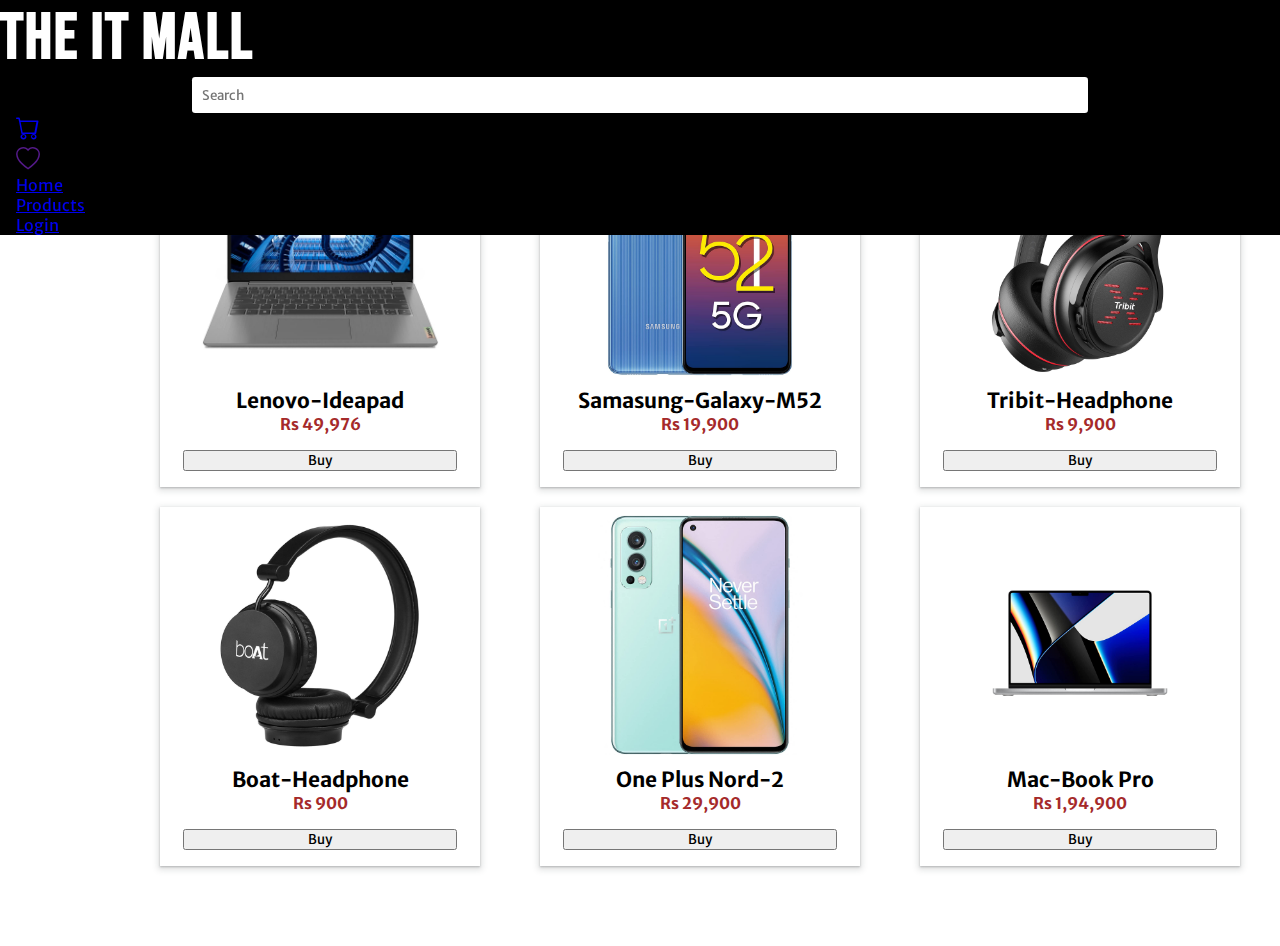
<file: index.html>
<!DOCTYPE html>
<html lang="en">
<head>
    <meta charset="UTF-8">
    <meta http-equiv="X-UA-Compatible" content="IE=edge">
    <meta name="viewport" content="width=device-width, initial-scale=1.0">
    <link rel="stylesheet" href="/css/index.css">
    <title>The IT Mall</title>
</head>
<body>
    <nav class="nav-bar">
        <h1 class="nav-brand">The IT Mall</h1>
        <div class="search">
            <input type="search" placeholder="Search">
            <i class="bi bi-list"></i>
        </div>
        <div class="nav-bar-collapse">
            <ul class="list-container">
                <li class="stacked"><a href="../home/home.html">Home</a></li>
                <li class="stacked"><a href="../product/product.html">Products</a></li>
                <li class="stacked"><a href="../wishlist/wishlist.html">Wishlist</a></li>
                <li class="stacked"><a href="../cart/cart.html">Cart</a></li>
                <li class="stacked"><a href="../login/login.html">Login</a></li>
            </ul>
        </div>
        <ul class="menus">
            <li class="menu"><a href="../cart/cart.html" id="cart"><i class="bi bi-cart"></i></a></li>
            <li class="menu"><a href="" id="wishlist"><i class="bi bi-heart"></i></a></li>
        </ul>
        <ul class="menus">
            <li class="menu"><a href="../home/home.html">Home</a></li>
            <li class="menu"><a href="../product/product.html">Products</a</li>
            <li class="menu"><a href="../login/login.html">Login</a></li>
        </ul>
    </nav>

    <main class="product-container">
    <div class="product-card">
        <div class="product-image-container">
            <img src="../images/Leneovo-Ideapad-3.jpg" alt="">
        </div>
        <div class="product-description">
            <h3 class="product-name">Lenovo-Ideapad</h3>
            <h6 class="product-price">Rs 49,976</h6>
        </div>
        <button class="btn btn-primary">Buy</button>
    </div>
    <div class="product-card">
        <div class="product-image-container">
            <img src="../images/Samasung-Galaxy-M52.jpg" alt="">
        </div>
        <div class="product-description">
            <h3 class="product-name">Samasung-Galaxy-M52</h3>
            <h6 class="product-price">Rs 19,900</h6>
        </div>
        <button class="btn btn-primary">Buy</button>
    </div>
    <div class="product-card">
        <div class="product-image-container">
            <img src="../images/Tribit-Headphone.jpg" alt="">
        </div>
        <div class="product-description">
            <h3 class="product-name">Tribit-Headphone</h3>
            <h6 class="product-price">Rs 9,900</h6>
        </div>
        <button class="btn btn-primary">Buy</button>
    </div>
    <div class="product-card">
        <div class="product-image-container">
            <img src="../images/Boat-Headphone.jpg" alt="Boat-Headphone">
        </div>
        <div class="product-description">
            <h3 class="product-name">Boat-Headphone</h3>
            <h6 class="product-price">Rs 900</h6>
        </div>
        <button class="btn btn-primary">Buy</button>
    </div>
    <div class="product-card">
        <div class="product-image-container">
            <img src="../images/One Plus Nord-2.jpg" alt="One Plus Nord-2">
        </div>
        <div class="product-description">
            <h3 class="product-name">One Plus Nord-2</h3>
            <h6 class="product-price">Rs 29,900</h6>
        </div>
        <button class="btn btn-primary">Buy</button>
    </div>
    <div class="product-card">
        <div class="product-image-container">
            <img src="../images/McBook Pro.jpg" alt="Mac-Book Pro">
        </div>
        <div class="product-description">
            <h3 class="product-name">Mac-Book Pro</h3>
            <h6 class="product-price">Rs 1,94,900</h6>
        </div>
        <button class="btn btn-primary">Buy</button>
    </div>
    </main>
    <script src="./navigation/navigation.js"></script>
</body>
</html>
</file>
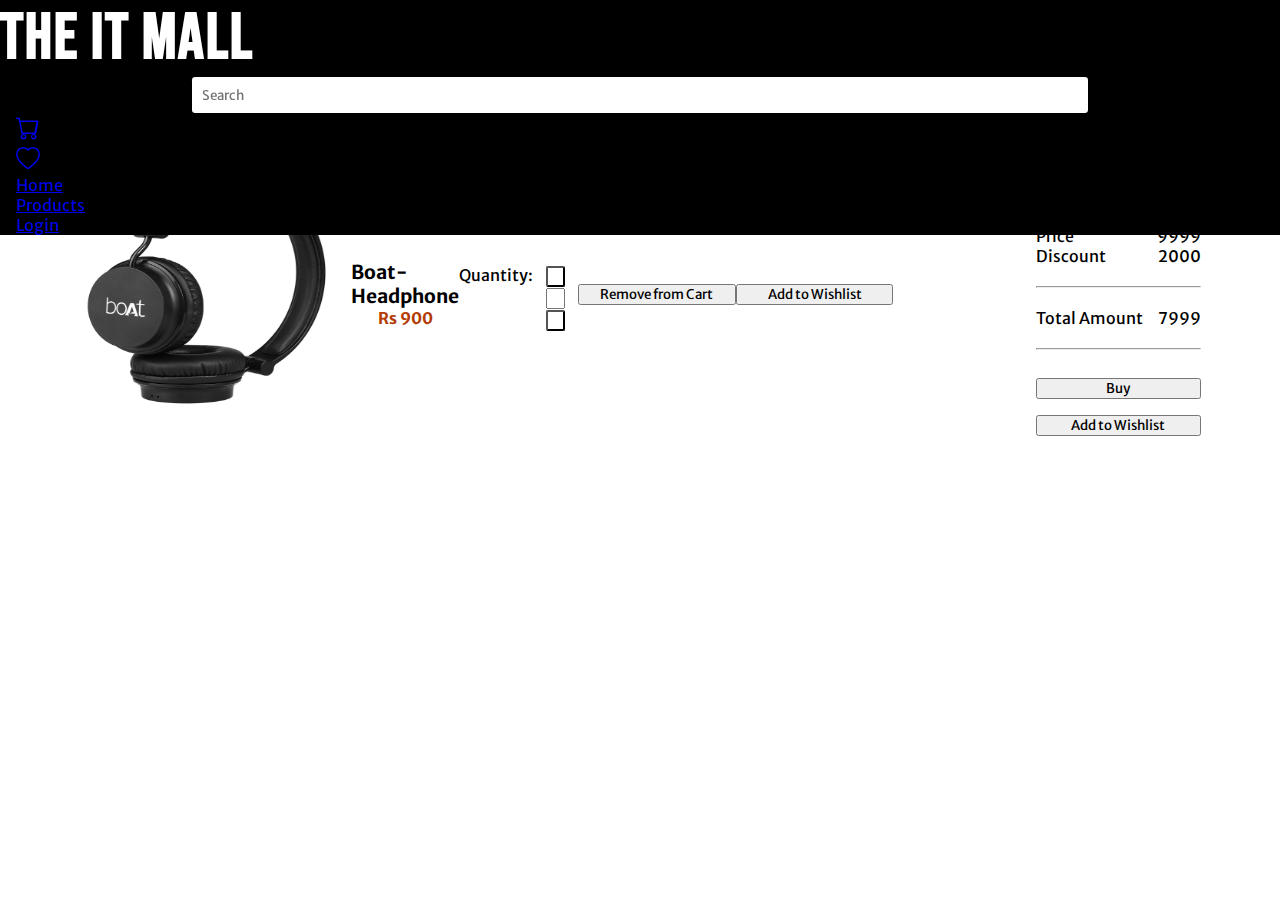
<file: cart/cart.html>
<!DOCTYPE html>
<html lang="en">
<head>
    <meta charset="UTF-8">
    <meta http-equiv="X-UA-Compatible" content="IE=edge">
    <meta name="viewport" content="width=device-width, initial-scale=1.0">
    <link rel="stylesheet" href="https://edithui.netlify.app/components/usage.css">
    <link rel="stylesheet" href="../navigation/navigation.css">
    <link rel="stylesheet" href="cart.css">
    <title>Cart</title>
</head>
<body>
    <nav class="nav-bar">
        <h1 class="nav-brand">The IT Mall</h1>
        <div class="search">
            <input type="search" placeholder="Search">
            <i class="bi bi-list"></i>
        </div>
        <div class="nav-bar-collapse">
            <ul class="list-container">
                <li class="stacked"><a href="../home/home.html">Home</a></li>
                <li class="stacked"><a href="../product/product.html">Products</a></li>
                <li class="stacked"><a href="../wishlist/wishlist.html">Wishlist</a></li>
                <li class="stacked"><a href="../cart/cart.html">Cart</a></li>
                <li class="stacked"><a href="../login/login.html">Login</a></li>
            </ul>
        </div>
        <ul class="menus">
            <li class="menu"><a href="../cart/cart.html" id="cart"><i class="bi bi-cart"></i></a></li>
            <li class="menu"><a href="../wishlist/wishlist.html" id="wishlist"><i class="bi bi-heart"></i></a></li>
        </ul>
        <ul class="menus">
            <li class="menu"><a href="../home/home.html">Home</a></li>
            <li class="menu"><a href="../product/product.html">Products</a</li>
            <li class="menu"><a href="../login/login.html">Login</a></li>
        </ul>
    </nav>
    <section class="cart-container">
        <div class="product">
            <div class="card-container">
                <div class="card card-without-icons card-product">
                    <div class="card-img">
                        <img src="../images/Boat-Headphone.jpg" alt="Boat-Headphon">
                    </div>
                    
                    <div class="card-content">
                        <h1 class="product-name">Boat-Headphone</h1>
                        <h4 class="product-price"> Rs 900</h4>
                    </div>
                    <div class="quantity-container">
                        <span>Quantity: </span>
                        <div class="quantity">
                            <button class="quantity-increase">+</button>
                            <input type="number" class="quantity-input">
                            <button class="quantity-decrease">-</button>
                        </div>
                    </div>
                    <button class="btn btn-outline btn-secondary-outline" type="button">Remove from Cart</button>
                    <button class="btn btn-secondary" type="button">Add to Wishlist</button>
                </div>
            </div>
        </div>
        <div class="price-summary">
            <div class="card-container">
                <div class="card card-without-image card-price-summary">
                    <h1>Cart Items</h1>
                    <br>
                    <hr>
                    <br>
                    <div class="price-details">
                        <span>Price</span>
                        <span class="currency">9999</span>
                    </div>
                    <div class="price-details">
                        <span>Discount</span>
                        <span class="currency">2000</span>
                    </div>
                    <br>
                    <hr>
                    <br>
                    <div class="price-details">
                        <span>Total Amount</span>
                        <span class="currency">7999</span>
                    </div>
                    <br>
                    <hr>
                    <br>
                    <button class="btn btn-secondary" type="button">Buy</button>
                    <button class="btn btn-outline btn-secondary-outline" type="button">Add to Wishlist</button>
                </div>
            </div>
        </div>
    </section>
    <script src="../navigation/navigation.js"></script>
</body>
</html>
</file>
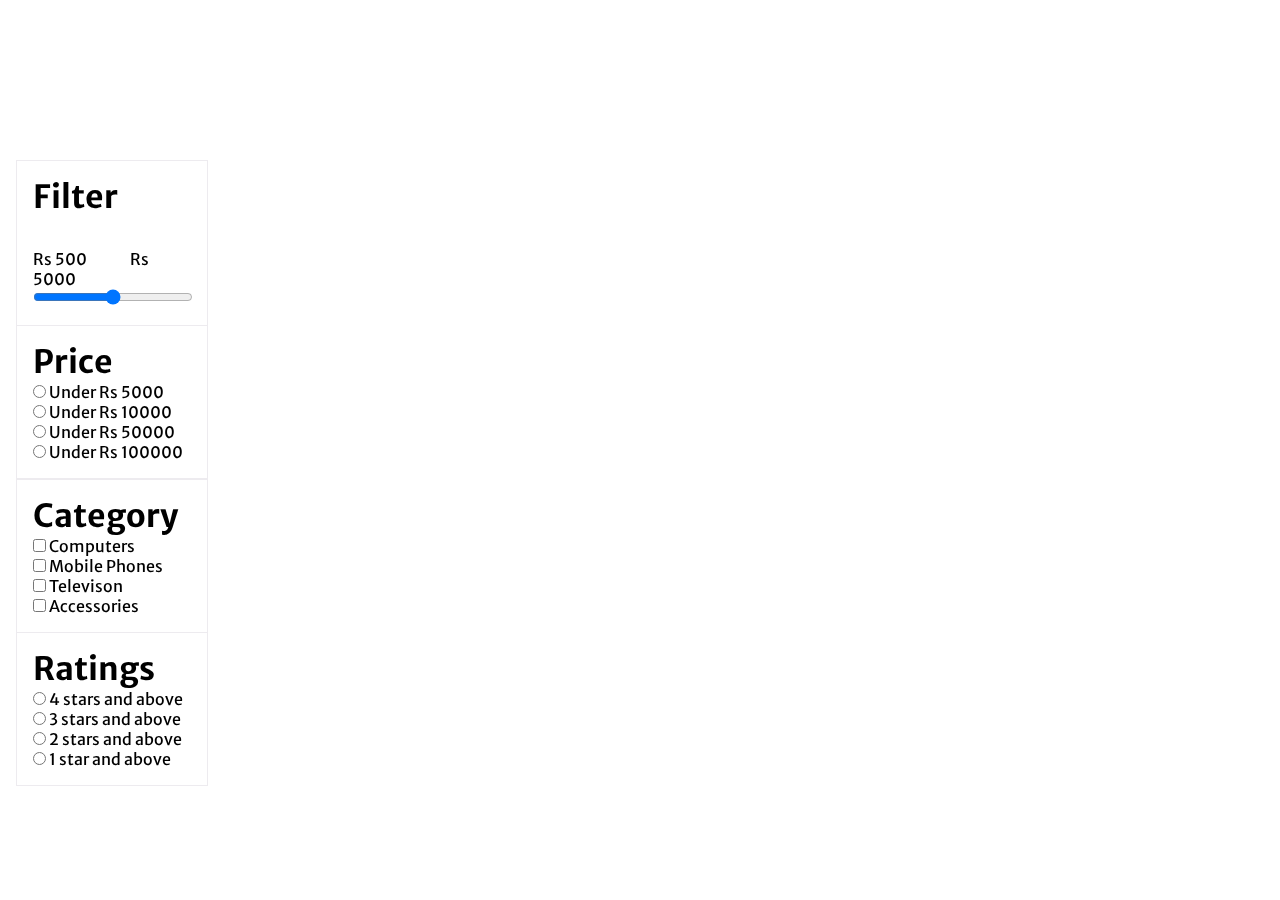
<file: filter/filter.html>
<!DOCTYPE html>
<html lang="en">
  <head>
    <meta charset="UTF-8" />
    <meta http-equiv="X-UA-Compatible" content="IE=edge" />
    <meta name="viewport" content="width=device-width, initial-scale=1.0" />
    <link
      rel="stylesheet"
      href="https://edithui.netlify.app/components/usage.css"
    />
    <link rel="stylesheet" href="filter.css" />
    <title>Filter</title>
  </head>
  <body>
    <aside class="filter-container">
      <h1 class="filter-heading">Filter</h1>
      <div class="slider">
        <span>Rs 500</span>
        <span>Rs 5000</span>
        <input type="range" min="0" max="100" />
      </div>
      <div class="price-range">
        <h1>Price</h1>
        <ul class="price-list">
          <li>
            <input type="radio" name="price" id="price-range1" />
            <label for="price-range1">Under Rs 5000</label>
          </li>
          <li>
            <input type="radio" name="price" id="price-range2" />
            <label for="price-range2">Under Rs 10000</label>
          </li>
          <li>
            <input type="radio" name="price" id="price-range3" />
            <label for="price-range3">Under Rs 50000</label>
          </li>
          <li>
            <input type="radio" name="price" id="price-range4" />
            <label for="price-range4">Under Rs 100000</label>
          </li>
        </ul>
      </div>
      <div class="category">
        <h1>Category</h1>
        <ul class="category-list">
          <li>
            <input type="checkbox" id="computers" />
            <label for="computers">Computers</label>
          </li>
          <li>
            <input type="checkbox" id="mobile" />
            <label for="mobile">Mobile Phones</label>
          </li>
          <li>
            <input type="checkbox" id="televison" />
            <label for="televison">Televison</label>
          </li>
          <li>
            <input type="checkbox" id="accessories" />
            <label for="accessories">Accessories</label>
          </li>
        </ul>
      </div>
      <div class="rating">
        <h1>Ratings</h1>
        <ul class="rating-list">
            <li>
                <input type="radio" name="rating" id="rating1" />
                <label for="rating-1">4 stars and above</label>
            </li>
            <li>
                <input type="radio" name="rating" id="rating2" />
                <label for="rating-2">3 stars and above</label>
            </li>
            <li>
                <input type="radio" name="rating" id="rating3" />
                <label for="rating-3">2 stars and above</label>
            </li>
            <li>
                <input type="radio" name="rating" id="rating4" />
                <label for="rating-4">1 star and above</label>
            </li>
        </ul>
        </div>
      </div>
    </aside>
  </body>
</html>
</file>
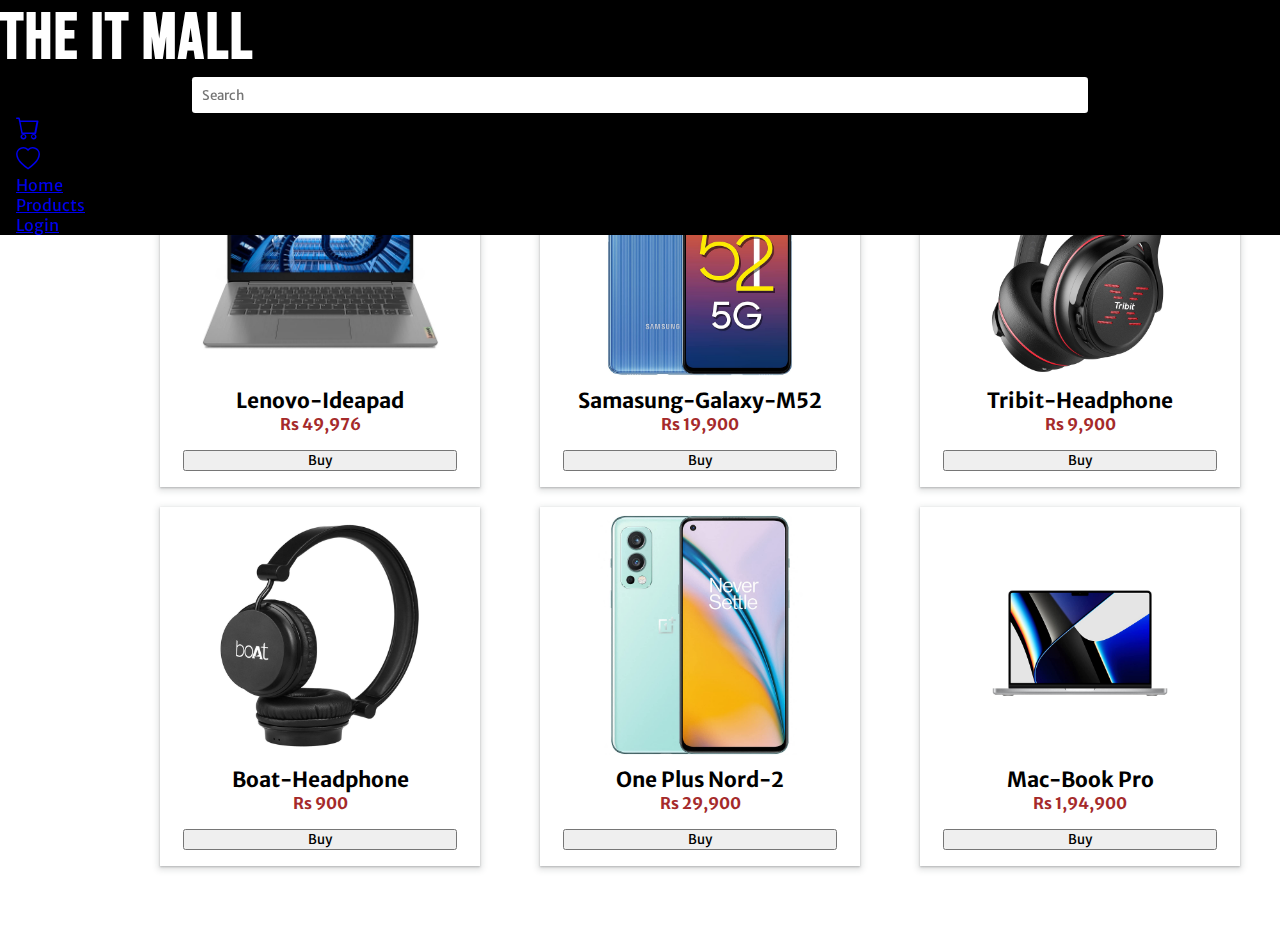
<file: home/home.html>
<!DOCTYPE html>
<html lang="en">
<head>
    <meta charset="UTF-8">
    <meta http-equiv="X-UA-Compatible" content="IE=edge">
    <meta name="viewport" content="width=device-width, initial-scale=1.0">
    <link rel="stylesheet" href="https://edithui.netlify.app/components/usage.css">
    <link rel="stylesheet" href="../navigation/navigation.css">
    <link rel="stylesheet" href="home.css">
    <title>Home</title>
</head>
<body>
    <nav class="nav-bar">
        <h1 class="nav-brand">The IT Mall</h1>
        <div class="search">
            <input type="search" placeholder="Search">
            <i class="bi bi-list"></i>
        </div>
        <div class="nav-bar-collapse">
            <ul class="list-container">
                <li class="stacked"><a href="../home/home.html">Home</a></li>
                <li class="stacked"><a href="../product/product.html">Products</a></li>
                <li class="stacked"><a href="../wishlist/wishlist.html">Wishlist</a></li>
                <li class="stacked"><a href="../cart/cart.html">Cart</a></li>
                <li class="stacked"><a href="../login/login.html">Login</a></li>
            </ul>
        </div>
        <ul class="menus">
            <li class="menu"><a href="../cart/cart.html" id="cart"><i class="bi bi-cart"></i></a></li>
            <li class="menu"><a href="../wishlist/wishlist.html" id="wishlist"><i class="bi bi-heart"></i></a></li>
        </ul>
        <ul class="menus">
            <li class="menu"><a href="../home/home.html">Home</a></li>
            <li class="menu"><a href="../product/product.html">Products</a</li>
            <li class="menu"><a href="../login/login.html">Login</a></li>
        </ul>
    </nav>

    <main class="product-container">
    <div class="product-card">
        <div class="product-image-container">
            <img src="../images/Leneovo-Ideapad-3.jpg" alt="">
        </div>
        <div class="product-description">
            <h3 class="product-name">Lenovo-Ideapad</h3>
            <h6 class="product-price">Rs 49,976</h6>
        </div>
        <button class="btn btn-primary">Buy</button>
    </div>
    <div class="product-card">
        <div class="product-image-container">
            <img src="../images/Samasung-Galaxy-M52.jpg" alt="">
        </div>
        <div class="product-description">
            <h3 class="product-name">Samasung-Galaxy-M52</h3>
            <h6 class="product-price">Rs 19,900</h6>
        </div>
        <button class="btn btn-primary">Buy</button>
    </div>
    <div class="product-card">
        <div class="product-image-container">
            <img src="../images/Tribit-Headphone.jpg" alt="">
        </div>
        <div class="product-description">
            <h3 class="product-name">Tribit-Headphone</h3>
            <h6 class="product-price">Rs 9,900</h6>
        </div>
        <button class="btn btn-primary">Buy</button>
    </div>
    <div class="product-card">
        <div class="product-image-container">
            <img src="../images/Boat-Headphone.jpg" alt="Boat-Headphone">
        </div>
        <div class="product-description">
            <h3 class="product-name">Boat-Headphone</h3>
            <h6 class="product-price">Rs 900</h6>
        </div>
        <button class="btn btn-primary">Buy</button>
    </div>
    <div class="product-card">
        <div class="product-image-container">
            <img src="../images/One Plus Nord-2.jpg" alt="One Plus Nord-2">
        </div>
        <div class="product-description">
            <h3 class="product-name">One Plus Nord-2</h3>
            <h6 class="product-price">Rs 29,900</h6>
        </div>
        <button class="btn btn-primary">Buy</button>
    </div>
    <div class="product-card">
        <div class="product-image-container">
            <img src="../images/McBook Pro.jpg" alt="Mac-Book Pro">
        </div>
        <div class="product-description">
            <h3 class="product-name">Mac-Book Pro</h3>
            <h6 class="product-price">Rs 1,94,900</h6>
        </div>
        <button class="btn btn-primary">Buy</button>
    </div>
    </main>
    <script src="../navigation/navigation.js"></script>
</body>
</html>
</file>
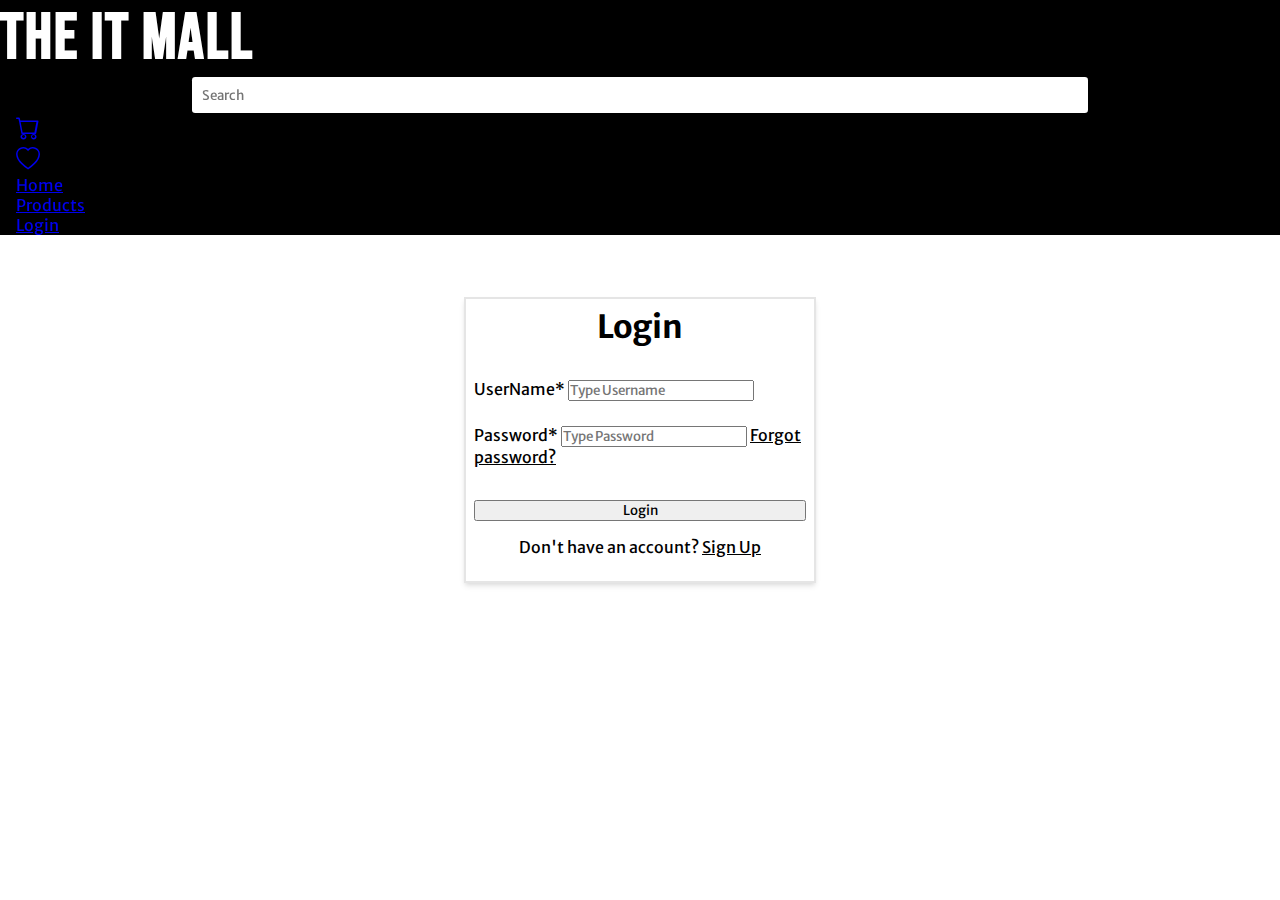
<file: login/login.html>
<!DOCTYPE html>
<html lang="en">
<head>
    <meta charset="UTF-8">
    <meta http-equiv="X-UA-Compatible" content="IE=edge">
    <meta name="viewport" content="width=device-width, initial-scale=1.0">
    <link rel="stylesheet" href="https://edithui.netlify.app/components/usage.css">
    <link rel="stylesheet" href="../navigation/navigation.css">
    <link rel="stylesheet" href="login.css">
    <title>Login</title>
</head>
<body>
    <nav class="nav-bar">
        <h1 class="nav-brand">The IT Mall</h1>
        <div class="search">
            <input type="search" placeholder="Search">
            <i class="bi bi-list"></i>
        </div>
        <div class="nav-bar-collapse">
            <ul class="list-container">
                <li class="stacked"><a href="../home/home.html">Home</a></li>
                <li class="stacked"><a href="../product/product.html">Products</a></li>
                <li class="stacked"><a href="../wishlist/wishlist.html">Wishlist</a></li>
                <li class="stacked"><a href="../cart/cart.html">Cart</a></li>
                <li class="stacked"><a href="../login/login.html">Login</a></li>
            </ul>
        </div>
        <ul class="menus">
            <li class="menu"><a href="../cart/cart.html" id="cart"><i class="bi bi-cart"></i></a></li>
            <li class="menu"><a href="../wishlist/wishlist.html" id="wishlist"><i class="bi bi-heart"></i></a></li>
        </ul>
        <ul class="menus">
            <li class="menu"><a href="../home/home.html">Home</a></li>
            <li class="menu"><a href="../product/product.html">Products</a</li>
            <li class="menu"><a href="../login/login.html">Login</a></li>
        </ul>
    </nav>

    <form action="submit" class="login-container">
        <div class="login-card">
            <h1 class="login-title">Login</h1>
            <div class="input-container">
                <label for="userName">UserName*</label>
                <input class="input input-primary" type="text" placeholder="Type Username" id="userName">
                <label for="Password">Password*</label>
                <input class="input input-primary" type="password" placeholder="Type Password" id="password">
                <a href="">Forgot password?</a>  
            </div>
            <button class="btn btn-secondary">Login</button>
            <p class="no-account">Don't have an account? <a href="../signup/signup.html">Sign Up</a></p>
        </div>
    </form>
    <script src="../navigation/navigation.js"></script>
</body>
</html>
</file>
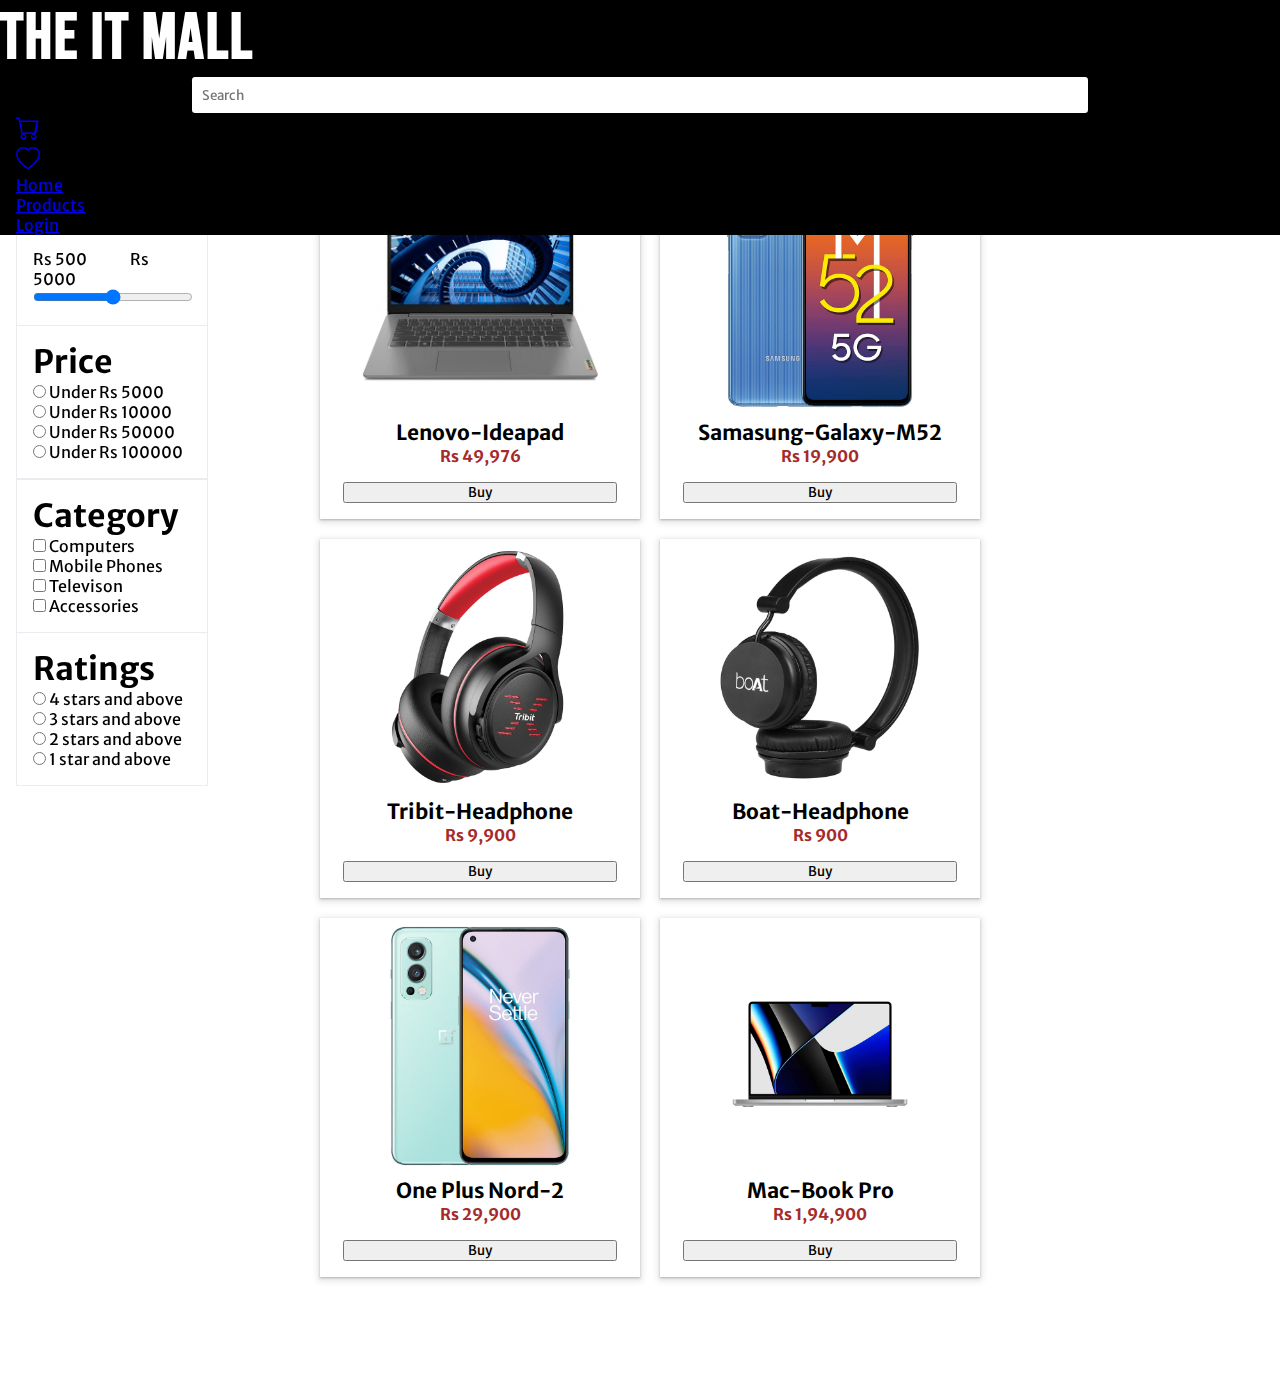
<file: product/product.html>
<!DOCTYPE html>
<html lang="en">
<head>
    <meta charset="UTF-8">
    <meta http-equiv="X-UA-Compatible" content="IE=edge">
    <meta name="viewport" content="width=device-width, initial-scale=1.0">
    <link rel="stylesheet" href="https://edithui.netlify.app/components/usage.css">
    <link rel="stylesheet" href="../navigation/navigation.css">
    <link rel="stylesheet" href="../filter/filter.css">
    <link rel="stylesheet" href="product.css">
    <title>Products</title>
</head>
<body>
    <!-- Navbar -->
    <nav class="nav-bar">
        <h1 class="nav-brand">The IT Mall</h1>
        <div class="search">
            <input type="search" placeholder="Search">
            <i class="bi bi-list"></i>
        </div>
        <div class="nav-bar-collapse">
          <ul class="list-container">
            <li class="stacked"><a href="../home/home.html">Home</a></li>
            <li class="stacked"><a href="../product/product.html">Products</a></li>
            <li class="stacked"><a href="../wishlist/wishlist.html">Wishlist</a></li>
            <li class="stacked"><a href="../cart/cart.html">Cart</a></li>
            <li class="stacked"><a href="../login/login.html">Login</a></li>
          </ul>
      </div>
        <ul class="menus">
            <li class="menu"><a href="../cart/cart.html" id="cart"><i class="bi bi-cart"></i></a></li>
            <li class="menu"><a href="../wishlist/wishlist.html" id="wishlist"><i class="bi bi-heart"></i></a></li>
        </ul>
        <ul class="menus">
            <li class="menu"><a href="../home/home.html">Home</a></li>
            <li class="menu"><a href="../product/product.html">Products</a</li>
            <li class="menu"><a href="../login/login.html">Login</a></li>
        </ul>
    </nav>

    <div class="product-wrapper">
      <aside class="filter-container">
        <h1 class="filter-heading">Filter</h1>
        <div class="slider">
          <span>Rs 500</span>
          <span>Rs 5000</span>
          <input type="range" min="0" max="100" />
        </div>
        <div class="price-range">
          <h1>Price</h1>
          <ul class="price-list">
            <li>
              <input type="radio" name="price" id="price-range1" />
              <label for="price-range1">Under Rs 5000</label>
            </li>
            <li>
              <input type="radio" name="price" id="price-range2" />
              <label for="price-range2">Under Rs 10000</label>
            </li>
            <li>
              <input type="radio" name="price" id="price-range3" />
              <label for="price-range3">Under Rs 50000</label>
            </li>
            <li>
              <input type="radio" name="price" id="price-range4" />
              <label for="price-range4">Under Rs 100000</label>
            </li>
          </ul>
        </div>
        <div class="category">
          <h1>Category</h1>
          <ul class="category-list">
            <li>
              <input type="checkbox" id="computers" />
              <label for="computers">Computers</label>
            </li>
            <li>
              <input type="checkbox" id="mobile" />
              <label for="mobile">Mobile Phones</label>
            </li>
            <li>
              <input type="checkbox" id="televison" />
              <label for="televison">Televison</label>
            </li>
            <li>
              <input type="checkbox" id="accessories" />
              <label for="accessories">Accessories</label>
            </li>
          </ul>
        </div>
        <div class="rating">
          <h1>Ratings</h1>
          <ul class="rating-list">
              <li>
                  <input type="radio" name="rating" id="rating1" />
                  <label for="rating-1">4 stars and above</label>
              </li>
              <li>
                  <input type="radio" name="rating" id="rating2" />
                  <label for="rating-2">3 stars and above</label>
              </li>
              <li>
                  <input type="radio" name="rating" id="rating3" />
                  <label for="rating-3">2 stars and above</label>
              </li>
              <li>
                  <input type="radio" name="rating" id="rating4" />
                  <label for="rating-4">1 star and above</label>
              </li>
          </ul>
        </div>
      </aside>
      <!-- Products  -->
      <main class="product-container">
        <div class="product-card">
            <div class="product-image-container">
                <img src="../images/Leneovo-Ideapad-3.jpg" alt="">
            </div>
            <div class="product-description">
                <h3 class="product-name">Lenovo-Ideapad</h3>
                <h6 class="product-price">Rs 49,976</h6>
            </div>
            <button class="btn btn-primary">Buy</button>
        </div>
        <div class="product-card">
            <div class="product-image-container">
                <img src="../images/Samasung-Galaxy-M52.jpg" alt="">
            </div>
            <div class="product-description">
                <h3 class="product-name">Samasung-Galaxy-M52</h3>
                <h6 class="product-price">Rs 19,900</h6>
            </div>
            <button class="btn btn-primary">Buy</button>
        </div>
        <div class="product-card">
            <div class="product-image-container">
                <img src="../images/Tribit-Headphone.jpg" alt="">
            </div>
            <div class="product-description">
                <h3 class="product-name">Tribit-Headphone</h3>
                <h6 class="product-price">Rs 9,900</h6>
            </div>
            <button class="btn btn-primary">Buy</button>
        </div>
        <div class="product-card">
            <div class="product-image-container">
                <img src="../images/Boat-Headphone.jpg" alt="Boat-Headphone">
            </div>
            <div class="product-description">
                <h3 class="product-name">Boat-Headphone</h3>
                <h6 class="product-price">Rs 900</h6>
            </div>
            <button class="btn btn-primary">Buy</button>
        </div>
        <div class="product-card">
            <div class="product-image-container">
                <img src="../images/One Plus Nord-2.jpg" alt="One Plus Nord-2">
            </div>
            <div class="product-description">
                <h3 class="product-name">One Plus Nord-2</h3>
                <h6 class="product-price">Rs 29,900</h6>
            </div>
            <button class="btn btn-primary">Buy</button>
        </div>
        <div class="product-card">
            <div class="product-image-container">
                <img src="../images/McBook Pro.jpg" alt="Mac-Book Pro">
            </div>
            <div class="product-description">
                <h3 class="product-name">Mac-Book Pro</h3>
                <h6 class="product-price">Rs 1,94,900</h6>
            </div>
            <button class="btn btn-primary">Buy</button>
        </div>
      </main>
    </div>
    <script src="../navigation/navigation.js"></script>
</body>
</html>
</file>
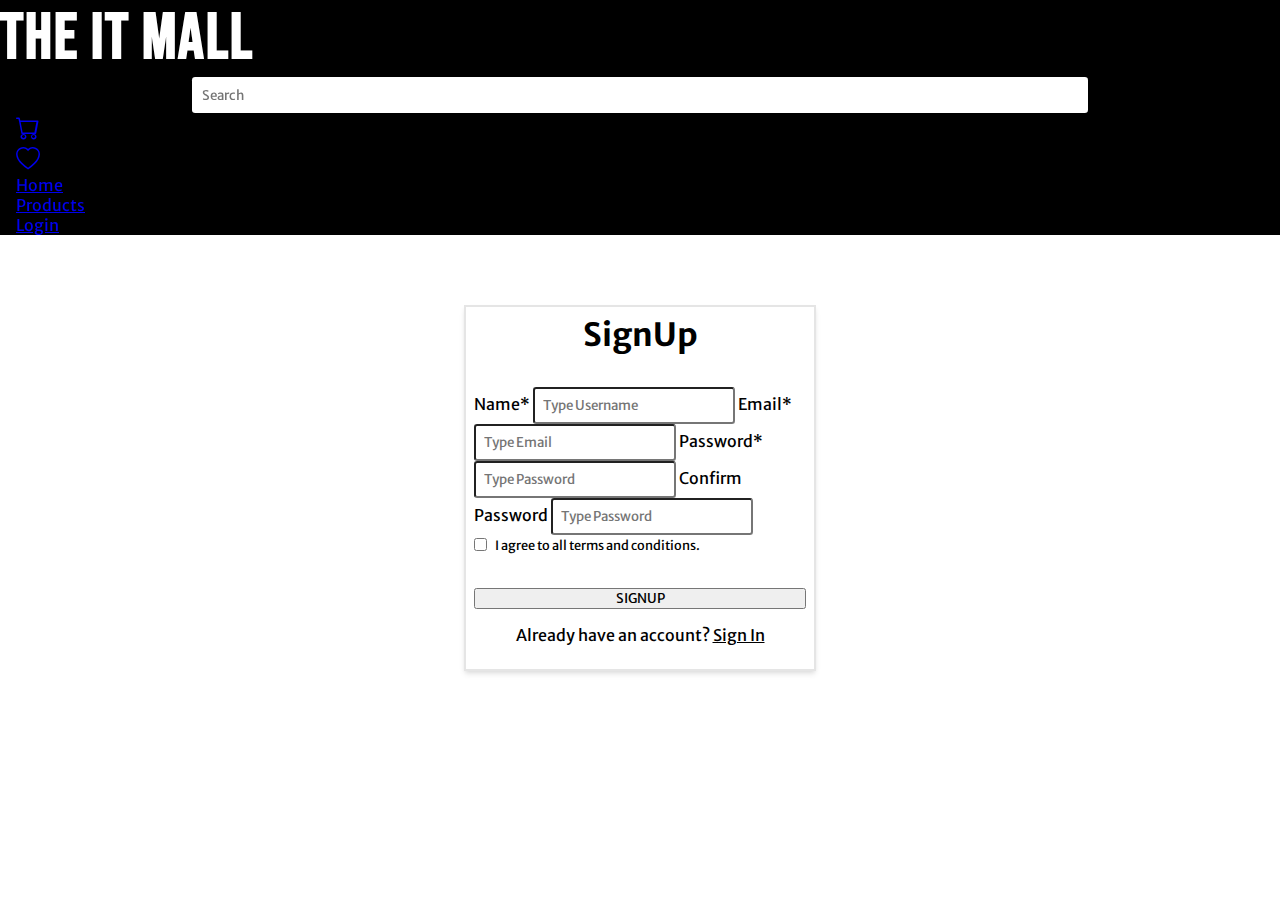
<file: signup/signup.html>
<!DOCTYPE html>
<html lang="en">
<head>
    <meta charset="UTF-8">
    <meta http-equiv="X-UA-Compatible" content="IE=edge">
    <meta name="viewport" content="width=device-width, initial-scale=1.0">
    <link rel="stylesheet" href="https://edithui.netlify.app/components/usage.css">
    <link rel="stylesheet" href="../navigation/navigation.css">
    <link rel="stylesheet" href="signup.css"> 
    <title>Signup</title>
</head>
<body>
    <nav class="nav-bar">
        <h1 class="nav-brand">The IT Mall</h1>
        <div class="search">
            <input type="search" placeholder="Search">
            <i class="bi bi-list"></i>
        </div>
        <div class="nav-bar-collapse">
            <ul class="list-container">
                <li class="stacked"><a href="../home/home.html">Home</a></li>
                <li class="stacked"><a href="../product/product.html">Products</a></li>
                <li class="stacked"><a href="../wishlist/wishlist.html">Wishlist</a></li>
                <li class="stacked"><a href="../cart/cart.html">Cart</a></li>
                <li class="stacked"><a href="../login/login.html">Login</a></li>
            </ul>
        </div>
        <ul class="menus">
            <li class="menu"><a href="../cart/cart.html" id="cart"><i class="bi bi-cart"></i></a></li>
            <li class="menu"><a href="../wishlist/wishlist.html" id="wishlist"><i class="bi bi-heart"></i></a></li>
        </ul>
        <ul class="menus">
            <li class="menu"><a href="../home/home.html">Home</a></li>
            <li class="menu"><a href="../product/product.html">Products</a</li>
            <li class="menu"><a href="../login/login.html">Login</a></li>
        </ul>
    </nav>    

    <section class="login-container">
        <div class="login-card">
            <h1 class="login-title">SignUp</h1>
            <div class="input-container">
                <label for="userName">Name*</label>
                <input class="input input-primary" type="text" placeholder="Type Username" id="Name">

                <label for="userName">Email*</label>
                <input class="input input-primary" type="text" placeholder="Type Email" id="Email">

                <label for="Password">Password*</label>
                <input class="input input-primary" type="password" placeholder="Type Password" id="password">

                <label for="Password">Confirm Password</label>
                <input class="input input-primary" type="password" placeholder="Type Password" id="password">
                
                <div id="conditions"><input type="checkbox">I agree to all terms and conditions.</div>
            </div>
            <button class="btn btn-secondary">SIGNUP</button>
            <p class="have-account">Already have an account? <a href="../login/login.html">Sign In</a></p>
        </div>
    </section>
    <script src="../navigation/navigation.js"></script>
</body>
</html>
</file>
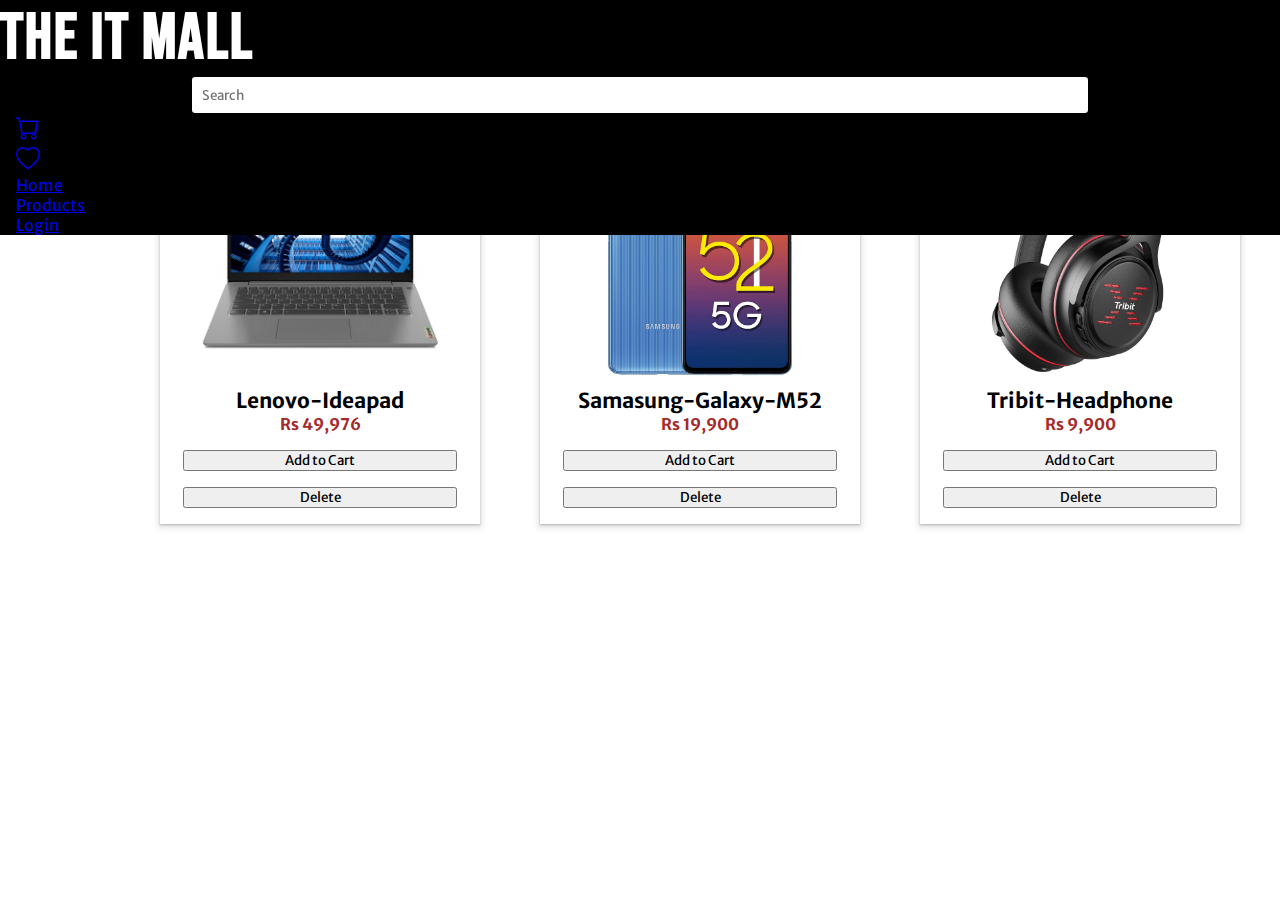
<file: wishlist/wishlist.html>
<!DOCTYPE html>
<html lang="en">
<head>
    <meta charset="UTF-8">
    <meta http-equiv="X-UA-Compatible" content="IE=edge">
    <meta name="viewport" content="width=device-width, initial-scale=1.0">
    <link rel="stylesheet" href="https://edithui.netlify.app/components/usage.css">
    <link rel="stylesheet" href="../navigation/navigation.css">
    <link rel="stylesheet" href="../home/home.css">
    <link rel="stylesheet" href="wishlist.css">
    <title>Wishlist</title>
</head>
<body>
    <nav class="nav-bar">
        <h1 class="nav-brand">The IT Mall</h1>
        <div class="search">
            <input type="search" placeholder="Search">
            <i class="bi bi-list"></i>
        </div>
        <div class="nav-bar-collapse">
            <ul class="list-container">
                <li class="stacked"><a href="../home/home.html">Home</a></li>
                <li class="stacked"><a href="../product/product.html">Products</a></li>
                <li class="stacked"><a href="../wishlist/wishlist.html">Wishlist</a></li>
                <li class="stacked"><a href="../cart/cart.html">Cart</a></li>
                <li class="stacked"><a href="../login/login.html">Login</a></li>
            </ul>
        </div>
        <ul class="menus">
            <li class="menu"><a href="../cart/cart.html" id="cart"><i class="bi bi-cart"></i></a></li>
            <li class="menu"><a href="../wishlist/wishlist.html" id="wishlist"><i class="bi bi-heart"></i></a></li>
        </ul>
        <ul class="menus">
            <li class="menu"><a href="../home/home.html">Home</a></li>
            <li class="menu"><a href="../product/product.html">Products</a</li>
            <li class="menu"><a href="../login/login.html">Login</a></li>
        </ul>
    </nav>

    <main class="product-container">
        <div class="product-card">
            <div class="product-image-container">
                <img src="../images/Leneovo-Ideapad-3.jpg" alt="">
            </div>
            <div class="product-description">
                <h3 class="product-name">Lenovo-Ideapad</h3>
                <h6 class="product-price">Rs 49,976</h6>
            </div>
            <button class="btn btn-primary">Add to Cart</button>
            <button class="btn btn-outline btn-primary-outline">Delete</button>
        </div>
        <div class="product-card">
            <div class="product-image-container">
                <img src="../images/Samasung-Galaxy-M52.jpg" alt="">
            </div>
            <div class="product-description">
                <h3 class="product-name">Samasung-Galaxy-M52</h3>
                <h6 class="product-price">Rs 19,900</h6>
            </div>
            <button class="btn btn-primary">Add to Cart</button>
            <button class="btn btn-outline btn-primary-outline">Delete</button>
        </div>
        <div class="product-card">
            <div class="product-image-container">
                <img src="../images/Tribit-Headphone.jpg" alt="">
            </div>
            <div class="product-description">
                <h3 class="product-name">Tribit-Headphone</h3>
                <h6 class="product-price">Rs 9,900</h6>
            </div>
            <button class="btn btn-primary">Add to Cart</button>
            <button class="btn btn-outline btn-primary-outline">Delete</button>
        </div>
        </main>
        <script src="../navigation/navigation.js"></script>
</body>
</html>
</file>
<file: css/index.css>
@import url("https://edithui.netlify.app/components/usage.css");
@import url("../css/global.css");
@import url("../cart/cart.css");
@import url("../filter/filter.css");
@import url("../login/login.css");
@import url("../navigation/navigation.css");
@import url("../product/product.css");
@import url("../signup/signup.css");
@import url("../home/home.css");
</file>
<file: navigation/navigation.css>
@import url("../css/global.css");
@import url('https://fonts.googleapis.com/css2?family=Source+Serif+4&display=swap');
@import url('https://fonts.googleapis.com/css2?family=Bebas+Neue&display=swap');


:root{
    --nav-background-color:black;
    --brand-text-color:white;
}

.nav-bar{
    background-color: var(--nav-background-color);
    margin: 0;
    position: fixed;
    top: 0;
    left: 0;
    right: 0;
    z-index: 5;
}
.nav-brand{
    font-family: 'Bebas Neue', cursive;
    color: var(--brand-text-color);
    font-size: 4rem;
    letter-spacing: 2px;
}

.search{
    display: flex;
    flex-grow: 1;
    justify-content: space-evenly;
    color: var(--menu-link-color);
    align-items: center;
}

.search > input{
    outline: none;
    padding: 0.6rem;
    width: 70%;
    border-radius: 0.2rem;
    border: none;
}

.search .bi-list{
    font-size: 2rem;
    display: none;
}

.bi-list:hover{
    cursor: pointer;
}

.list-container,.menus{
    font-family: 'Source Serif 4', sans-serif;
}

.nav-bar-collapse{
    width: 100%;
    display: none;
}

.list-container{
    border: none;
    width: 80%;
    margin: 0 auto;
}

.stacked a{
    text-decoration: none;
    color: inherit;
}

.menu{
    margin: 0 1rem;
}

#cart{
    font-size: 1.5rem;
}

#wishlist{
    font-size: 1.5rem;
}

/* Media Query */

@media screen and (max-width:1000px) {
    .menus{
        display: none;
    }
    .search{
        justify-content: flex-end;
    }
    .search input{
        display: none;
    }
    .search .bi-list{
        font-size: 2rem;
        display: inline;
    }
}

@media screen and (max-width:480px) {
    .search{
        justify-content: flex-end;
    }
    .nav-bar{
        justify-content: space-between;
    }
    .search input{
        display: none;
    }
    .nav-brand{
        font-size: 3rem;
    }
}
</file>
<file: cart/cart.css>
@import url("../css/global.css");

:root{
    --price-text-color: rgb(179, 59, 4);
}

.cart-container{
    display: flex;
    justify-content: space-around;
    align-items: center;
    margin-top: 8rem;
}
.card-product{
    display: flex;
    align-items: center;
}

.card-content{
    display: flex;
    flex-direction: column;
    align-items: center;
}
.card-img img{
    overflow: hidden;
    width: 18rem;
    height: 15rem;
}

.product-name{
    font-size: 1.2rem;
}
.product-price{
    color: var(--price-text-color);
    font-size: 1rem;
}

.quantity-container{
    display: flex;
    margin: 1rem 0 0.5rem 0;
}

.quantity{
    margin: 0 0.8rem;
}

.quantity-input{
    width: 1.2rem;
}
.quantity-increase, .quantity-decrease{
    width: 1.2rem;
    border-radius: 10%;
    background-color: var(--bg-secondary);
    color: white;
}

.card-price-summary{
    padding: 1rem;
}
.card-price-summary h1{
    text-align: center;
}
.card-price-summary button{
    width: 100%;
}

.price-details{
    display: flex;
    justify-content: space-between;
}

.btn{
    width: 80%;
    margin: 0.5rem 0;
}

@media screen and (max-width:400px) {
    .card-img img{
        width: 15rem;
        height: 12rem;
    }
    .btn{
        padding: 0.5rem 0.5rem;
    }
    .card-without-image{
        width: 15rem;
    }
}
</file>
<file: filter/filter.css>
@import url("../css/global.css");

:root{
    --border-light:#edebef;
}

.filter-container{
    position: fixed;
    display: flex;
    flex-direction: column;
    width: 12rem;
    border: 1px solid var(--border-light);
    top: 10rem;
    left: 1rem;
}
.filter-heading{
    padding: 1rem;
}

.slider{
    padding: 1rem;
}

.slider span:nth-child(2){
    margin-left: 2.5rem;
}

.slider input{
    width: 10rem;
}

.price-list,
.category-list,
.rating-list{
    list-style: none;
}

.price-range{
    border-top: 1px solid var(--border-light);
    border-bottom: 1px solid var(--border-light);
    padding: 1rem;
}

.category{
    border-bottom: 1px solid var(--border-light);
    border-top: 1px solid var(--border-light);
    padding: 1rem;
}

.rating{
    padding: 1rem;
}
</file>
<file: home/home.css>
@import url("../css/global.css");

.product-container{
    margin:8rem 0 5rem 10rem;
    display: grid;
    grid-template-columns: repeat(3,1fr);
    grid-template-rows:min-content;
    column-gap: 20px;
    row-gap: 20px;
}

.product-card{
    display: flex;
    flex-direction: column;
    width: 20rem;
    overflow: hidden;
    padding: 0.5rem;
    box-shadow: rgba(60, 64, 67, 0.3) 0px 1px 2px 0px, rgba(60, 64, 67, 0.15) 0px 2px 6px 2px;
    border:rgba(60, 64, 67, 0.3) ;
    align-items: center;
}

.product-description{
    display: flex;
    flex-direction: column;
    align-items: center;
    margin: 0.5rem 0rem;
}

.product-name{
    font-size: 1.3rem;
}

.product-price{
    color: brown;
    font-weight: bold;
    font-size: 1rem;
}

.product-card button{
    width: 90%;
}

.btn {
    margin: 0.5rem 0;
}

.product-image-container img{
    overflow: hidden;
    height: 15rem;
}

/* Media Query */

@media screen and (max-width:1200px) {
    .product-container{
        grid-template-columns: repeat(2,1fr);
        margin-left: 6rem;
    }
}

@media screen and (max-width:800px) {
    .product-container{
        grid-template-columns: repeat(1,1fr);
        margin: 8rem 8rem;
    }
    .btn{
        font-size: 1.2rem;
    }
}

@media screen and (max-width:480px) {
    .product-container{
        grid-template-columns: repeat(1,1fr);
        margin: 8rem 4rem;
    }
    .product-image-container img{
        overflow: hidden;
        height: 10rem;
    }
    .product-name{
        font-size: 1rem;
    }
    
    .product-price{
        font-size: 0.8rem;
    }
    .btn{
        font-size: 1.2rem;
    }
    .product-card{
        width: 15rem;
    }
    
}
</file>
<file: login/login.css>
@import url("../css/global.css");

.login-container{
    display: flex;
    height: 80vh;
    align-items: center;
    justify-content: center;
    margin-top:5rem ;
}

.login-title{
    text-align: center;
}
.input-container{
    margin: 2rem 0rem;
    width: 100%;
}

.input-container a{
    color: inherit;
}

.login-card{
    box-shadow: rgba(0, 0, 0, 0.1) 0px 4px 6px -1px, rgba(0, 0, 0, 0.06) 0px 2px 4px -1px;
    width: 22rem;
    padding: 0.5rem;
    border: 2px solid rgba(0, 0, 0, 0.1);
}

#userName{
    margin-bottom: 1.5rem;
}

.btn-secondary{
    width: 100%;
}

.no-account{
    margin: 1rem 0rem;
    text-align: center;
}

.no-account a{
    color: inherit;
}

@media screen and (max-width:600px) {
    .login-card{
        width: 20rem;
    }
    .btn{
        padding: 0.5rem 0.5rem;
    }
    .input{
        width: 100%;
    }
}

@media screen and (max-width:400px) {
    .login-card{
        width: 18rem;
    }
    .btn{
        padding: 0.5rem 0.5rem;
    }
    .input{
        width: 100%;
    }
}
</file>
<file: product/product.css>
@import url("../css/global.css");
@import url("../home/home.css");

/* Product Container Style  */

.product-wrapper{
    display: flex;
    margin-bottom: 2rem;
    margin-top: 5rem;
}

.product-container{
    margin-top: 5rem;
    margin-left:20rem;
}

/* Media Query */

@media screen and (max-width:1300px) {
    .product-container{
        grid-template-columns: repeat(2,1fr);
    }
}

@media screen and (max-width:1000px) {
    .product-container{
        grid-template-columns: repeat(1,1fr);
    }
}
</file>
<file: signup/signup.css>
@import url("../css/global.css");
@import url("../login/login.css");

.login-container{
    margin-top:8rem ;
}

#conditions{
    display: inline-flex;
    font-size: 0.8rem;
    align-items: center;
}

input[type="checkbox"]{
    margin-right: 0.5rem;
    width: 0.8rem;
    height: 0.8rem;
}

.input-primary{
    border-radius: 0.2rem;
    padding: 0.5rem;        
}

#userName{
    margin-bottom: 1.5rem;
}

.have-account{
    margin: 1rem 0rem;
    text-align: center;
}

.have-account a{
    color: inherit;
}
</file>
<file: wishlist/wishlist.css>
@import url("../css/global.css");

.btn{
    margin: 0.5rem 0;
}
</file>
